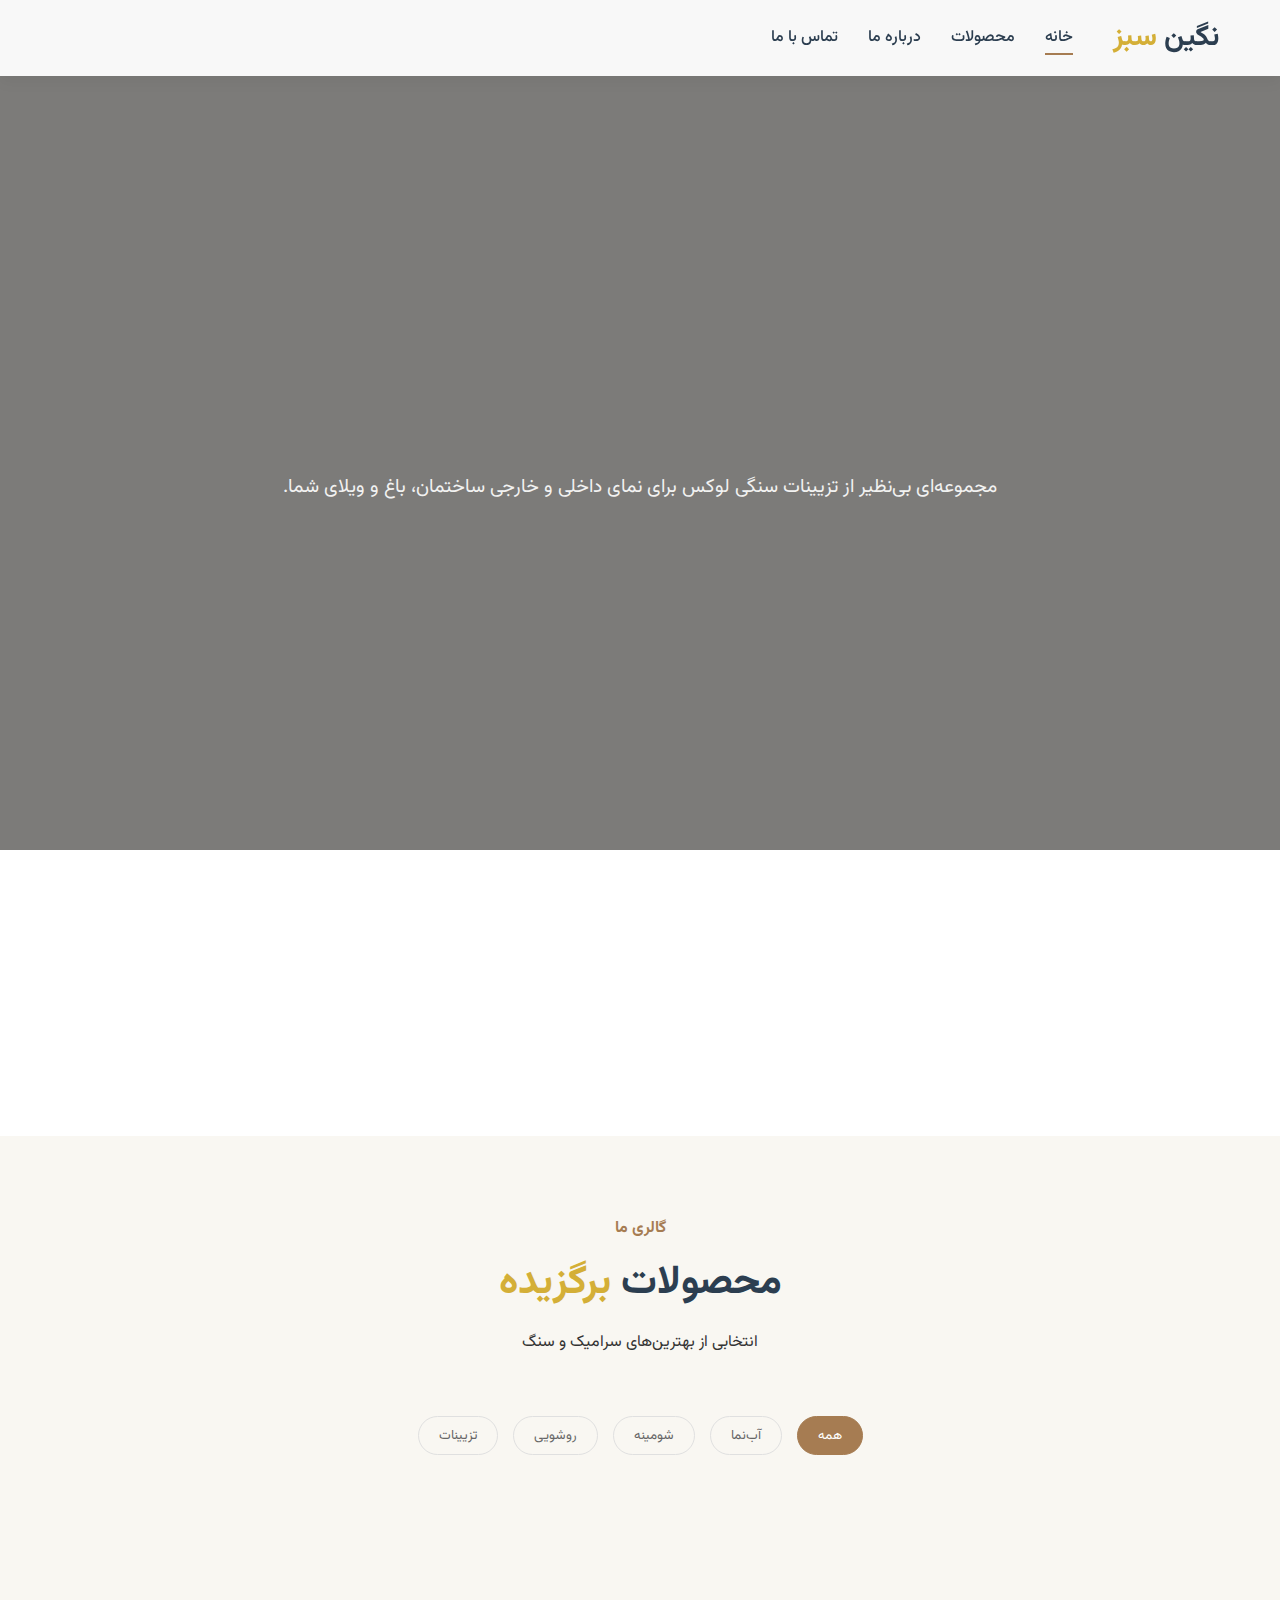
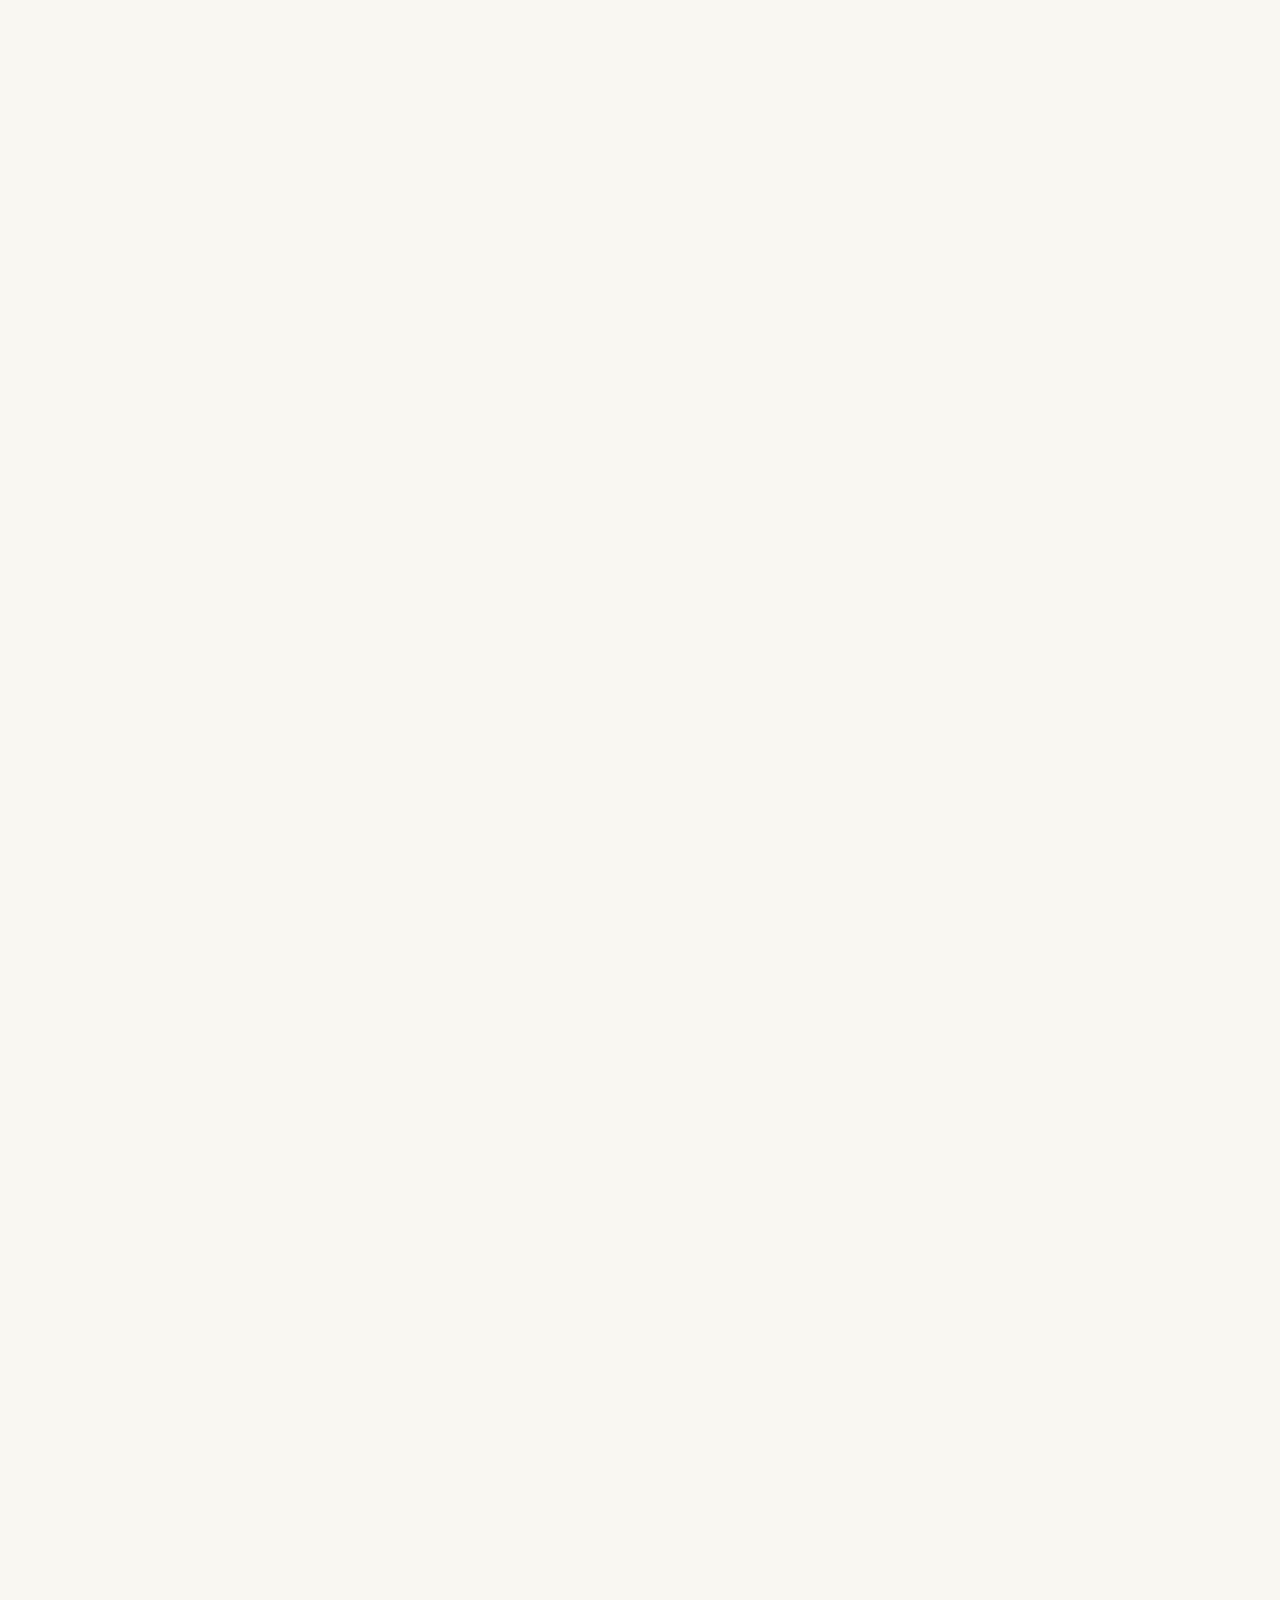
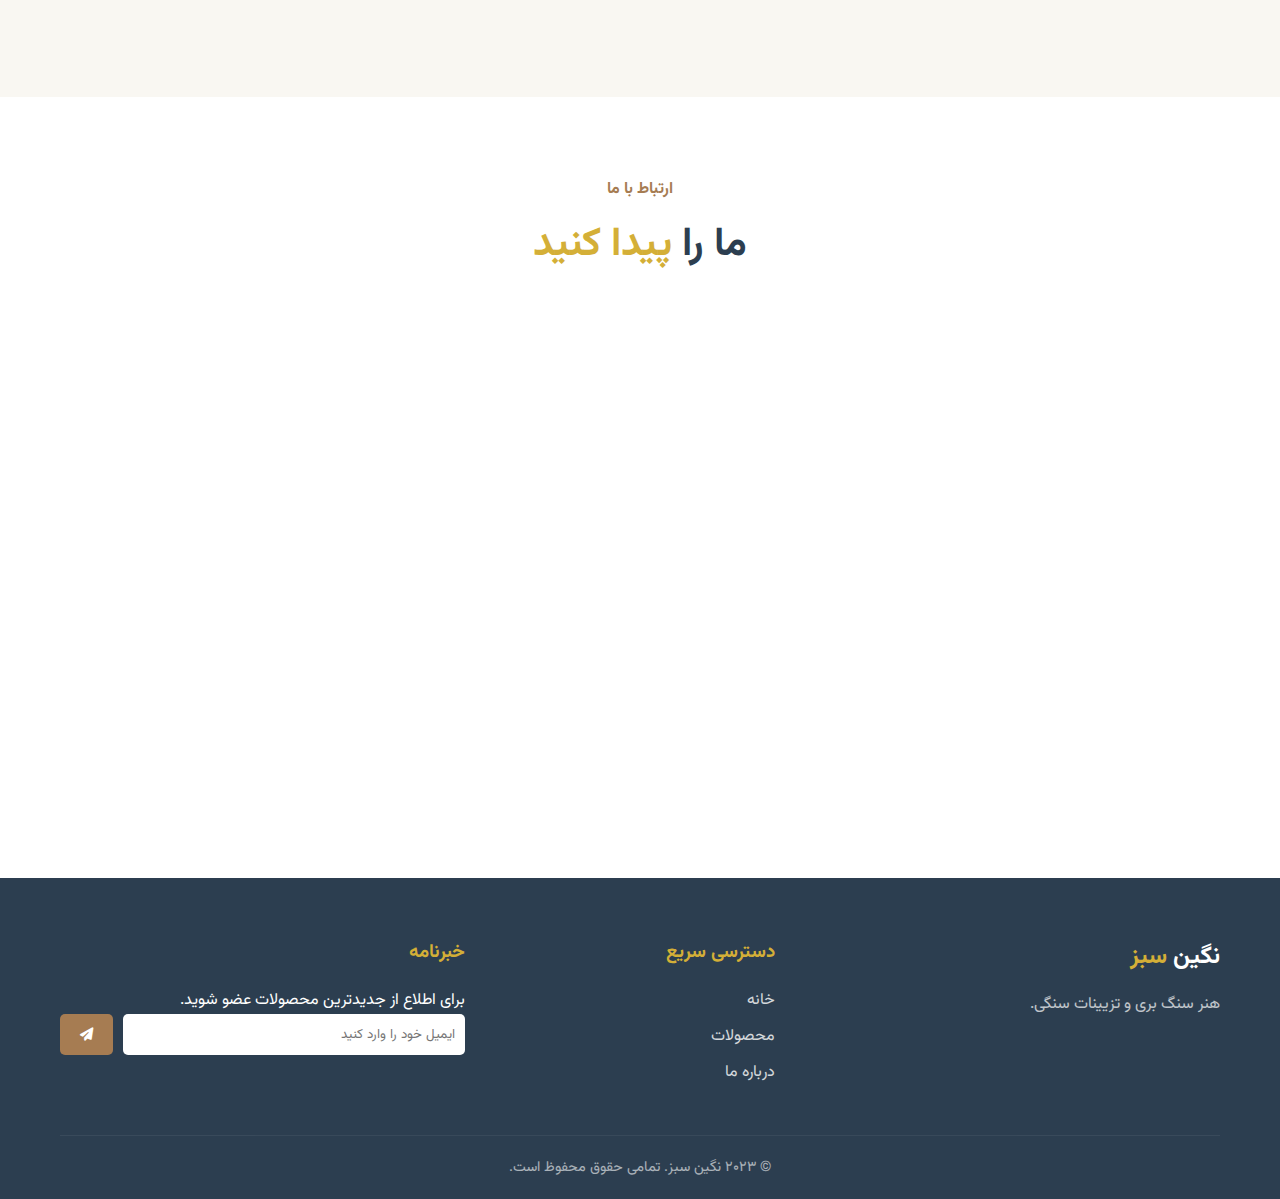
<file: index.html>
<!DOCTYPE html>
<html lang="fa" dir="rtl">

<head>
    <meta charset="UTF-8">
    <meta name="viewport" content="width=device-width, initial-scale=1.0">
    <title>هنر تزیینی و سنگ بری نگین سبز</title>
    <meta name="description"
        content="تولیدکننده و طراح انواع آب‌نما، شومینه، روشویی سنگی و سایر تزیینات سنگی هنری برای خانه و محل کار شما.">

    <!-- Fonts: Vazirmatn for Persian, Playfair Display for English/Numbers -->
    <link rel="preconnect" href="https://fonts.googleapis.com">
    <link rel="preconnect" href="https://fonts.gstatic.com" crossorigin>
    <link
        href="https://fonts.googleapis.com/css2?family=Vazirmatn:wght@100..900&family=Playfair+Display:ital,wght@0,400..900;1,400..900&display=swap"
        rel="stylesheet">

    <!-- Styles -->
    <link rel="stylesheet" href="style.css">

    <!-- Icons -->
    <link rel="stylesheet" href="https://cdnjs.cloudflare.com/ajax/libs/font-awesome/6.4.0/css/all.min.css">
</head>

<body>

    <!-- Navigation -->
    <nav class="navbar">
        <div class="container nav-container">
            <div class="logo">
                <h1>نگین <span class="gold-text">سبز</span></h1>
            </div>
            <ul class="nav-links">
                <li><a href="#hero" class="active">خانه</a></li>
                <li><a href="#products">محصولات</a></li>
                <li><a href="#about">درباره ما</a></li>
                <li><a href="#contact">تماس با ما</a></li>
            </ul>
            <div class="nav-toggle" id="navToggle">
                <i class="fas fa-bars"></i>
            </div>
        </div>
    </nav>

    <!-- Hero Section -->
    <header id="hero" class="hero">
        <div class="hero-overlay"></div>
        <div class="container hero-content">
            <h2 class="fade-in-up">زیبایی و اصالت در معماری</h2>
            <h1 class="fade-in-up delay-1">تولیدکننده انواع <span class="gold-text">آب‌نما، شومینه و روشویی سنگی</span>
            </h1>
            <p class="fade-in-up delay-2">مجموعه‌ای بی‌نظیر از تزیینات سنگی لوکس برای نمای داخلی و خارجی ساختمان، باغ و
                ویلای شما.</p>
            <div class="hero-btns fade-in-up delay-3">
                <a href="#products" class="btn btn-primary">مشاهده محصولات</a>
                <a href="tel:+989107898952" class="btn btn-outline">ثبت سفارش</a>
            </div>
        </div>
    </header>

    <!-- Features Section -->
    <section class="features">
        <div class="container features-grid">
            <div class="feature-card">
                <i class="fas fa-gem"></i>
                <h3>کیفیت ممتاز</h3>
                <p>استفاده از بهترین متریال‌های طبیعی و مقاوم.</p>
            </div>
            <div class="feature-card">
                <i class="fas fa-paint-brush"></i>
                <h3>طراحی هنری</h3>
                <p>طرح‌های منحصر به فرد و دست‌ساز توسط اساتید.</p>
            </div>
            <div class="feature-card">
                <i class="fas fa-shipping-fast"></i>
                <h3>ارسال سریع</h3>
                <p>بسته‌بندی ایمن و ارسال به سراسر کشور.</p>
            </div>
        </div>
    </section>

    <!-- Products Section -->
    <section id="products" class="products section-padding">
        <div class="container">
            <div class="section-header">
                <span class="subtitle">گالری ما</span>
                <h2>محصولات <span class="gold-text">برگزیده</span></h2>
                <p>انتخابی از بهترین‌های سرامیک و سنگ</p>
            </div>

            <!-- Filter Buttons -->
            <div class="filter-btns">
                <button class="filter-btn active" data-filter="all">همه</button>
                <button class="filter-btn" data-filter="fountain">آب‌نما</button>
                <button class="filter-btn" data-filter="fireplace">شومینه</button>
                <button class="filter-btn" data-filter="washbasin">روشویی</button>
                <button class="filter-btn" data-filter="decor">تزیینات</button>
            </div>

            <div class="product-grid">
                <!-- Product 1 -->
                <div class="product-card" data-category="fountain">
                    <div class="product-img">
                        <div class="placeholder-img"
                            style="background-color: #d4a373; background-image: url('https://images.unsplash.com/photo-1513694203232-719a280e022f?q=80&w=2069&auto=format&fit=crop');">
                        </div>
                        <div class="overlay">
                            <button class="btn-icon"><i class="fas fa-search"></i></button>
                        </div>
                    </div>
                    <div class="product-info">
                        <h3>آب‌نمای سنگی طبقاتی</h3>
                        <span class="price">قیمت: توافقی</span>
                        <div
                            style="margin-top: 15px; padding: 15px; background: linear-gradient(135deg, #f8f9fa 0%, #fff5e6 100%); border-right: 4px solid #d4a373; border-radius: 8px; box-shadow: 0 2px 8px rgba(0,0,0,0.08);">
                            <p
                                style="margin: 0 0 10px 0; font-size: 14px; color: #2c3e50; font-weight: 600; line-height: 1.6;">
                                <i class="fas fa-headset" style="color: #d4a373; margin-left: 6px;"></i>
                                برای ثبت سفارش با امان الله خلیلی تماس بگیرید
                            </p>
                            <a href="tel:+989107898952"
                                style="display: inline-flex; align-items: center; gap: 8px; padding: 10px 18px; background: linear-gradient(135deg, #d4a373 0%, #c89968 100%); color: white; text-decoration: none; border-radius: 6px; font-size: 15px; font-weight: 600; transition: transform 0.2s, box-shadow 0.2s; box-shadow: 0 3px 10px rgba(212, 163, 115, 0.3);"
                                onmouseover="this.style.transform='translateY(-2px)'; this.style.boxShadow='0 5px 15px rgba(212, 163, 115, 0.4)';"
                                onmouseout="this.style.transform='translateY(0)'; this.style.boxShadow='0 3px 10px rgba(212, 163, 115, 0.3)';">
                                <i class="fas fa-phone-alt"></i>
                                <span>+989107898952</span>
                            </a>
                        </div>
                    </div>
                </div>
                <!-- Product 2 -->
                <div class="product-card" data-category="fireplace">
                    <div class="product-img">
                        <div class="placeholder-img"
                            style="background-color: #ccd5ae; background-image: url('https://images.unsplash.com/photo-1542314831-068cd1dbfeeb?q=80&w=2070&auto=format&fit=crop');">
                        </div>
                        <div class="overlay">
                            <button class="btn-icon"><i class="fas fa-search"></i></button>
                        </div>
                    </div>
                    <div class="product-info">
                        <h3>شومینه سنگی کلاسیک</h3>
                        <span class="price">قیمت: توافقی</span>
                        <div
                            style="margin-top: 15px; padding: 15px; background: linear-gradient(135deg, #f8f9fa 0%, #fff5e6 100%); border-right: 4px solid #d4a373; border-radius: 8px; box-shadow: 0 2px 8px rgba(0,0,0,0.08);">
                            <p
                                style="margin: 0 0 10px 0; font-size: 14px; color: #2c3e50; font-weight: 600; line-height: 1.6;">
                                <i class="fas fa-headset" style="color: #d4a373; margin-left: 6px;"></i>
                                برای ثبت سفارش با امان الله خلیلی تماس بگیرید
                            </p>
                            <a href="tel:+989107898952"
                                style="display: inline-flex; align-items: center; gap: 8px; padding: 10px 18px; background: linear-gradient(135deg, #d4a373 0%, #c89968 100%); color: white; text-decoration: none; border-radius: 6px; font-size: 15px; font-weight: 600; transition: transform 0.2s, box-shadow 0.2s; box-shadow: 0 3px 10px rgba(212, 163, 115, 0.3);"
                                onmouseover="this.style.transform='translateY(-2px)'; this.style.boxShadow='0 5px 15px rgba(212, 163, 115, 0.4)';"
                                onmouseout="this.style.transform='translateY(0)'; this.style.boxShadow='0 3px 10px rgba(212, 163, 115, 0.3)';">
                                <i class="fas fa-phone-alt"></i>
                                <span>+989107898952</span>
                            </a>
                        </div>
                    </div>
                </div>
                <!-- Product 3 -->
                <div class="product-card" data-category="washbasin">
                    <div class="product-img">
                        <div class="placeholder-img"
                            style="background-color: #e9edc9; background-image: url('https://images.unsplash.com/photo-1584622050111-993a426fbf0a?q=80&w=2070&auto=format&fit=crop');">
                        </div>
                        <div class="overlay">
                            <button class="btn-icon"><i class="fas fa-search"></i></button>
                        </div>
                    </div>
                    <div class="product-info">
                        <h3>روشویی سنگی رودخانه‌ای</h3>
                        <span class="price">قیمت: توافقی</span>
                        <div
                            style="margin-top: 15px; padding: 15px; background: linear-gradient(135deg, #f8f9fa 0%, #fff5e6 100%); border-right: 4px solid #d4a373; border-radius: 8px; box-shadow: 0 2px 8px rgba(0,0,0,0.08);">
                            <p
                                style="margin: 0 0 10px 0; font-size: 14px; color: #2c3e50; font-weight: 600; line-height: 1.6;">
                                <i class="fas fa-headset" style="color: #d4a373; margin-left: 6px;"></i>
                                برای ثبت سفارش با امان الله خلیلی تماس بگیرید
                            </p>
                            <a href="tel:+989107898952"
                                style="display: inline-flex; align-items: center; gap: 8px; padding: 10px 18px; background: linear-gradient(135deg, #d4a373 0%, #c89968 100%); color: white; text-decoration: none; border-radius: 6px; font-size: 15px; font-weight: 600; transition: transform 0.2s, box-shadow 0.2s; box-shadow: 0 3px 10px rgba(212, 163, 115, 0.3);"
                                onmouseover="this.style.transform='translateY(-2px)'; this.style.boxShadow='0 5px 15px rgba(212, 163, 115, 0.4)';"
                                onmouseout="this.style.transform='translateY(0)'; this.style.boxShadow='0 3px 10px rgba(212, 163, 115, 0.3)';">
                                <i class="fas fa-phone-alt"></i>
                                <span>+989107898952</span>
                            </a>
                        </div>
                    </div>
                </div>
                <!-- Product 4 -->
                <div class="product-card" data-category="decor">
                    <div class="product-img">
                        <div class="placeholder-img"
                            style="background-color: #faedcd; background-image: url('https://images.unsplash.com/photo-1605218427368-35b8168f4851?q=80&w=2087&auto=format&fit=crop');">
                        </div>
                        <div class="overlay">
                            <button class="btn-icon"><i class="fas fa-search"></i></button>
                        </div>
                    </div>
                    <div class="product-info">
                        <h3>نیمکت و میز سنگی باغی</h3>
                        <span class="price">قیمت: توافقی</span>
                        <div
                            style="margin-top: 15px; padding: 15px; background: linear-gradient(135deg, #f8f9fa 0%, #fff5e6 100%); border-right: 4px solid #d4a373; border-radius: 8px; box-shadow: 0 2px 8px rgba(0,0,0,0.08);">
                            <p
                                style="margin: 0 0 10px 0; font-size: 14px; color: #2c3e50; font-weight: 600; line-height: 1.6;">
                                <i class="fas fa-headset" style="color: #d4a373; margin-left: 6px;"></i>
                                برای ثبت سفارش با امان الله خلیلی تماس بگیرید
                            </p>
                            <a href="tel:+989107898952"
                                style="display: inline-flex; align-items: center; gap: 8px; padding: 10px 18px; background: linear-gradient(135deg, #d4a373 0%, #c89968 100%); color: white; text-decoration: none; border-radius: 6px; font-size: 15px; font-weight: 600; transition: transform 0.2s, box-shadow 0.2s; box-shadow: 0 3px 10px rgba(212, 163, 115, 0.3);"
                                onmouseover="this.style.transform='translateY(-2px)'; this.style.boxShadow='0 5px 15px rgba(212, 163, 115, 0.4)';"
                                onmouseout="this.style.transform='translateY(0)'; this.style.boxShadow='0 3px 10px rgba(212, 163, 115, 0.3)';">
                                <i class="fas fa-phone-alt"></i>
                                <span>+989107898952</span>
                            </a>
                        </div>
                    </div>
                </div>
            </div>
        </div>
    </section>

    <!-- About Section -->
    <section id="about" class="about section-padding">
        <div class="container about-container">
            <div class="about-img">
                <div class="placeholder-img" style="height: 400px; background-color: #8d99ae;"></div>
            </div>
            <div class="about-text">
                <span class="subtitle">داستان ما</span>
                <h2>تلفیق <span class="gold-text">سنت</span> و مدرنیته</h2>
                <p>سرامیک سرای با بیش از ۲۰ سال تجربه در زمینه تولید و عرضه محصولات سرامیکی و سنگی، تلاش می‌کند تا
                    زیبایی و اصالت را به خانه‌های شما بیاورد. ما با بهره‌گیری از هنرمندان چیره دست، محصولاتی خلق می‌کنیم
                    که نه تنها یک کالا، بلکه یک اثر هنری هستند.</p>
                <ul class="about-list">
                    <li><i class="fas fa-check-circle"></i> طراحی اختصاصی</li>
                    <li><i class="fas fa-check-circle"></i> ضمانت اصالت کالا</li>
                    <li><i class="fas fa-check-circle"></i> پشتیبانی ۲۴ ساعته</li>
                </ul>
                <a href="#contact" class="btn btn-primary">تماس با ما</a>
            </div>
        </div>
    </section>

    <!-- Contact Section -->
    <section id="contact" class="contact section-padding">
        <div class="container">
            <div class="section-header">
                <span class="subtitle">ارتباط با ما</span>
                <h2>ما را <span class="gold-text">پیدا کنید</span></h2>
            </div>
            <div class="contact-wrapper">
                <div class="contact-info">
                    <div class="info-item">
                        <i class="fas fa-map-marker-alt"></i>
                        <div>
                            <h4>آدرس</h4>
                            <p>تهران، خیابان ولیعصر، بالاتر از پارک ساعی، پلاک ۱۱۰</p>
                        </div>
                    </div>
                    <div class="info-item">
                        <i class="fas fa-phone"></i>
                        <div>
                            <h4>تلفن</h4>
                            <p>۰۲۱-۸۸۸۸۸۸۸۸</p>
                        </div>
                    </div>
                    <div class="info-item">
                        <i class="fas fa-envelope"></i>
                        <div>
                            <h4>ایمیل</h4>
                            <p>info@ceramicsaray.com</p>
                        </div>
                    </div>
                    <div class="social-links">
                        <a href="#"><i class="fab fa-instagram"></i></a>
                        <a href="#"><i class="fab fa-telegram"></i></a>
                        <a href="#"><i class="fab fa-whatsapp"></i></a>
                    </div>
                </div>
                <form class="contact-form">
                    <div class="form-group">
                        <input type="text" placeholder="نام و نام خانوادگی" required>
                    </div>
                    <div class="form-group">
                        <input type="tel" placeholder="شماره تماس" required>
                    </div>
                    <div class="form-group">
                        <textarea rows="5" placeholder="پیام شما..." required></textarea>
                    </div>
                    <button type="submit" class="btn btn-primary btn-block">ارسال پیام</button>
                </form>
            </div>
        </div>
    </section>

    <!-- Footer -->
    <footer class="footer">
        <div class="container">
            <div class="footer-content">
                <div class="footer-logo">
                    <h2>نگین <span class="gold-text">سبز</span></h2>
                    <p>هنر سنگ بری و تزیینات سنگی.</p>
                </div>
                <div class="footer-links">
                    <h3>دسترسی سریع</h3>
                    <ul>
                        <li><a href="#hero">خانه</a></li>
                        <li><a href="#products">محصولات</a></li>
                        <li><a href="#about">درباره ما</a></li>
                    </ul>
                </div>
                <div class="footer-newsletter">
                    <h3>خبرنامه</h3>
                    <p>برای اطلاع از جدیدترین محصولات عضو شوید.</p>
                    <form>
                        <input type="email" placeholder="ایمیل خود را وارد کنید">
                        <button type="submit"><i class="fas fa-paper-plane"></i></button>
                    </form>
                </div>
            </div>
            <div class="footer-bottom">
                <p>&copy; ۲۰۲۳ نگین سبز. تمامی حقوق محفوظ است.</p>
            </div>
        </div>
    </footer>

    <script src="script.js"></script>
</body>

</html>
</file>
<file: style.css>
/* 
    Ceramic Saray - Premium Style Sheet
    Theme: Earthy, Luxurious, Modern
*/

:root {
    /* Colors */
    --primary-color: #A67C52;
    /* Earthy Brown/Terracotta */
    --secondary-color: #2C3E50;
    /* Dark Slate Blue/Gray */
    --accent-color: #D4AF37;
    /* Gold */
    --bg-light: #F9F7F2;
    /* Off-white/Cream */
    --bg-white: #FFFFFF;
    --text-dark: #333333;
    --text-light: #666666;
    --border-color: #E0E0E0;

    /* Typography */
    --font-main: 'Vazirmatn', sans-serif;
    --font-display: 'Playfair Display', serif;

    /* Spacing */
    --section-padding: 80px 0;
    --container-width: 1200px;

    /* Transitions */
    --transition: all 0.3s ease;
    --shadow: 0 5px 15px rgba(0, 0, 0, 0.05);
    --shadow-hover: 0 10px 25px rgba(0, 0, 0, 0.1);
}

/* Reset & Base Styles */
* {
    margin: 0;
    padding: 0;
    box-sizing: border-box;
}

html {
    scroll-behavior: smooth;
}

body {
    font-family: var(--font-main);
    background-color: var(--bg-light);
    color: var(--text-dark);
    line-height: 1.6;
    overflow-x: hidden;
}

a {
    text-decoration: none;
    color: inherit;
    transition: var(--transition);
}

ul {
    list-style: none;
}

img {
    max-width: 100%;
    height: auto;
    display: block;
}

.container {
    max-width: var(--container-width);
    margin: 0 auto;
    padding: 0 20px;
}

.section-padding {
    padding: var(--section-padding);
}

.gold-text {
    color: var(--accent-color);
}

/* Buttons */
.btn {
    display: inline-block;
    padding: 12px 30px;
    border-radius: 50px;
    font-weight: 600;
    cursor: pointer;
    transition: var(--transition);
    font-family: var(--font-main);
}

.btn-primary {
    background-color: var(--primary-color);
    color: white;
    border: 2px solid var(--primary-color);
}

.btn-primary:hover {
    background-color: transparent;
    color: var(--primary-color);
}

.btn-outline {
    background-color: transparent;
    color: white;
    border: 2px solid white;
}

.btn-outline:hover {
    background-color: white;
    color: var(--text-dark);
}

.btn-block {
    display: block;
    width: 100%;
}

.btn-sm {
    padding: 8px 20px;
    font-size: 0.9rem;
}

.mt-2 {
    margin-top: 10px;
}

/* Typography Utilities */
.section-header {
    text-align: center;
    margin-bottom: 60px;
}

.section-header .subtitle {
    display: block;
    color: var(--primary-color);
    font-weight: 700;
    margin-bottom: 10px;
    letter-spacing: 1px;
}

.section-header h2 {
    font-size: 2.5rem;
    margin-bottom: 15px;
    color: var(--secondary-color);
}

/* Navbar */
.navbar {
    position: fixed;
    top: 0;
    left: 0;
    width: 100%;
    background-color: rgba(255, 255, 255, 0.95);
    backdrop-filter: blur(10px);
    box-shadow: var(--shadow);
    z-index: 1000;
    padding: 15px 0;
}

.nav-container {
    display: flex;
    justify-content: flex-start;
    /* Align items to the start (Right in RTL) */
    align-items: center;
    gap: 40px;
    /* Add space between Logo and Links */
}

.logo h1 {
    font-size: 1.8rem;
    color: var(--secondary-color);
}

.nav-links {
    display: flex;
    gap: 30px;
}

.nav-links a {
    font-weight: 500;
    color: var(--secondary-color);
    position: relative;
}

.nav-links a::after {
    content: '';
    position: absolute;
    bottom: -5px;
    right: 0;
    /* RTL */
    width: 0;
    height: 2px;
    background-color: var(--primary-color);
    transition: var(--transition);
}

.nav-links a:hover::after,
.nav-links a.active::after {
    width: 100%;
}

.nav-toggle {
    display: none;
    font-size: 1.5rem;
    color: var(--secondary-color);
    cursor: pointer;
}

/* Hero Section */
.hero {
    min-height: 100vh;
    background: url('https://images.unsplash.com/photo-1600596542815-27b88e542d93?q=80&w=2072&auto=format&fit=crop') no-repeat center center/cover;
    position: relative;
    display: flex;
    align-items: center;
    justify-content: center;
    text-align: center;
    color: white;
    margin-top: 0;
    padding-bottom: 80px;
    /* Ensure space for overlap */
}

.hero-overlay {
    position: absolute;
    top: 0;
    left: 0;
    width: 100%;
    height: 100%;
    background: rgba(0, 0, 0, 0.5);
    /* Dark overlay */
}

.hero-content {
    position: relative;
    z-index: 1;
    max-width: 800px;
}

.hero h2 {
    font-size: 1.5rem;
    font-weight: 300;
    margin-bottom: 10px;
    letter-spacing: 2px;
}

.hero h1 {
    font-size: 3.5rem;
    margin-bottom: 20px;
    font-weight: 800;
}

.hero p {
    font-size: 1.2rem;
    margin-bottom: 40px;
    opacity: 0.9;
}

.hero-btns {
    display: flex;
    gap: 20px;
    justify-content: center;
}

/* Features */
.features {
    background-color: var(--bg-white);
    padding: 50px 0;
    margin-top: -50px;
    position: relative;
    z-index: 10;
}

.features-grid {
    display: grid;
    grid-template-columns: repeat(auto-fit, minmax(250px, 1fr));
    gap: 30px;
}

.feature-card {
    background: white;
    padding: 30px;
    text-align: center;
    border-radius: 10px;
    box-shadow: var(--shadow);
    transition: var(--transition);
}

.feature-card:hover {
    transform: translateY(-10px);
    box-shadow: var(--shadow-hover);
}

.feature-card i {
    font-size: 2.5rem;
    color: var(--primary-color);
    margin-bottom: 20px;
}

.feature-card h3 {
    margin-bottom: 10px;
    color: var(--secondary-color);
}

/* Products */
.filter-btns {
    display: flex;
    justify-content: center;
    gap: 15px;
    margin-bottom: 40px;
    flex-wrap: wrap;
}

.filter-btn {
    background: transparent;
    border: 1px solid var(--border-color);
    padding: 8px 20px;
    border-radius: 30px;
    cursor: pointer;
    font-family: var(--font-main);
    transition: var(--transition);
    color: var(--text-light);
}

.filter-btn:hover,
.filter-btn.active {
    background-color: var(--primary-color);
    color: white;
    border-color: var(--primary-color);
}

.product-grid {
    display: grid;
    grid-template-columns: repeat(auto-fill, minmax(280px, 1fr));
    gap: 30px;
}

.product-card {
    background: white;
    border-radius: 15px;
    overflow: hidden;
    box-shadow: var(--shadow);
    transition: var(--transition);
    position: relative;
}

.product-card:hover {
    transform: translateY(-5px);
    box-shadow: var(--shadow-hover);
}

.product-img {
    position: relative;
    height: 300px;
    overflow: hidden;
}

.placeholder-img {
    width: 100%;
    height: 100%;
    background-size: cover;
    background-position: center;
}

.product-img .overlay {
    position: absolute;
    top: 0;
    left: 0;
    width: 100%;
    height: 100%;
    background: rgba(0, 0, 0, 0.3);
    display: flex;
    align-items: center;
    justify-content: center;
    opacity: 0;
    transition: var(--transition);
}

.product-card:hover .product-img .overlay {
    opacity: 1;
}

.btn-icon {
    width: 50px;
    height: 50px;
    border-radius: 50%;
    background: white;
    border: none;
    color: var(--primary-color);
    font-size: 1.2rem;
    cursor: pointer;
    transition: var(--transition);
}

.btn-icon:hover {
    background: var(--primary-color);
    color: white;
}

.product-info {
    padding: 20px;
    text-align: center;
}

.product-info h3 {
    font-size: 1.1rem;
    margin-bottom: 10px;
    color: var(--secondary-color);
}

.product-info .price {
    color: var(--primary-color);
    font-weight: 700;
    font-size: 1.1rem;
}

/* About */
.about-container {
    display: grid;
    grid-template-columns: 1fr 1fr;
    gap: 50px;
    align-items: center;
}

.about-img {
    border-radius: 20px;
    overflow: hidden;
    box-shadow: var(--shadow);
}

.about-text h2 {
    font-size: 2.5rem;
    margin-bottom: 20px;
    color: var(--secondary-color);
}

.about-text p {
    margin-bottom: 30px;
    color: var(--text-light);
}

.about-list {
    margin-bottom: 30px;
}

.about-list li {
    margin-bottom: 15px;
    display: flex;
    align-items: center;
    gap: 10px;
    font-weight: 500;
}

.about-list i {
    color: var(--accent-color);
}

/* Contact */
.contact {
    background-color: var(--bg-white);
}

.contact-wrapper {
    display: grid;
    grid-template-columns: 1fr 1.5fr;
    gap: 50px;
    background: white;
    padding: 50px;
    border-radius: 20px;
    box-shadow: var(--shadow);
}

.info-item {
    display: flex;
    gap: 20px;
    margin-bottom: 30px;
}

.info-item i {
    width: 50px;
    height: 50px;
    background-color: var(--bg-light);
    border-radius: 50%;
    display: flex;
    align-items: center;
    justify-content: center;
    color: var(--primary-color);
    font-size: 1.2rem;
}

.info-item h4 {
    margin-bottom: 5px;
    color: var(--secondary-color);
}

.social-links {
    display: flex;
    gap: 15px;
    margin-top: 40px;
}

.social-links a {
    width: 40px;
    height: 40px;
    border-radius: 50%;
    background-color: var(--secondary-color);
    color: white;
    display: flex;
    align-items: center;
    justify-content: center;
    transition: var(--transition);
}

.social-links a:hover {
    background-color: var(--primary-color);
    transform: translateY(-3px);
}

.form-group {
    margin-bottom: 20px;
}

.form-group input,
.form-group textarea {
    width: 100%;
    padding: 15px;
    border: 1px solid var(--border-color);
    border-radius: 10px;
    font-family: var(--font-main);
    transition: var(--transition);
}

.form-group input:focus,
.form-group textarea:focus {
    outline: none;
    border-color: var(--primary-color);
}

/* Footer */
.footer {
    background-color: var(--secondary-color);
    color: white;
    padding: 60px 0 20px;
}

.footer-content {
    display: grid;
    grid-template-columns: 1.5fr 1fr 1.5fr;
    gap: 40px;
    margin-bottom: 40px;
}

.footer-logo h2 {
    margin-bottom: 15px;
}

.footer-logo p {
    opacity: 0.7;
}

.footer-links h3,
.footer-newsletter h3 {
    margin-bottom: 20px;
    color: var(--accent-color);
}

.footer-links ul li {
    margin-bottom: 10px;
}

.footer-links ul li a {
    opacity: 0.8;
}

.footer-links ul li a:hover {
    opacity: 1;
    color: var(--accent-color);
}

.footer-newsletter form {
    display: flex;
    gap: 10px;
}

.footer-newsletter input {
    flex: 1;
    padding: 10px;
    border-radius: 5px;
    border: none;
    font-family: var(--font-main);
}

.footer-newsletter button {
    padding: 10px 20px;
    background-color: var(--primary-color);
    color: white;
    border: none;
    border-radius: 5px;
    cursor: pointer;
    transition: var(--transition);
}

.footer-newsletter button:hover {
    background-color: var(--accent-color);
}

.footer-bottom {
    text-align: center;
    border-top: 1px solid rgba(255, 255, 255, 0.1);
    padding-top: 20px;
    opacity: 0.6;
    font-size: 0.9rem;
}

/* Animations */
@keyframes fadeInUp {
    from {
        opacity: 0;
        transform: translateY(30px);
    }

    to {
        opacity: 1;
        transform: translateY(0);
    }
}

.fade-in-up {
    animation: fadeInUp 0.8s ease forwards;
    opacity: 0;
}

.delay-1 {
    animation-delay: 0.2s;
}

.delay-2 {
    animation-delay: 0.4s;
}

.delay-3 {
    animation-delay: 0.6s;
}

/* Responsive */
@media (max-width: 768px) {
    .nav-links {
        display: none;
        position: absolute;
        top: 100%;
        left: 0;
        width: 100%;
        background: white;
        flex-direction: column;
        padding: 20px;
        box-shadow: var(--shadow);
        text-align: center;
    }

    .nav-links.active {
        display: flex;
    }

    .nav-toggle {
        display: block;
    }

    .hero h1 {
        font-size: 2.5rem;
    }

    .about-container,
    .contact-wrapper,
    .footer-content {
        grid-template-columns: 1fr;
    }
}
</file>
